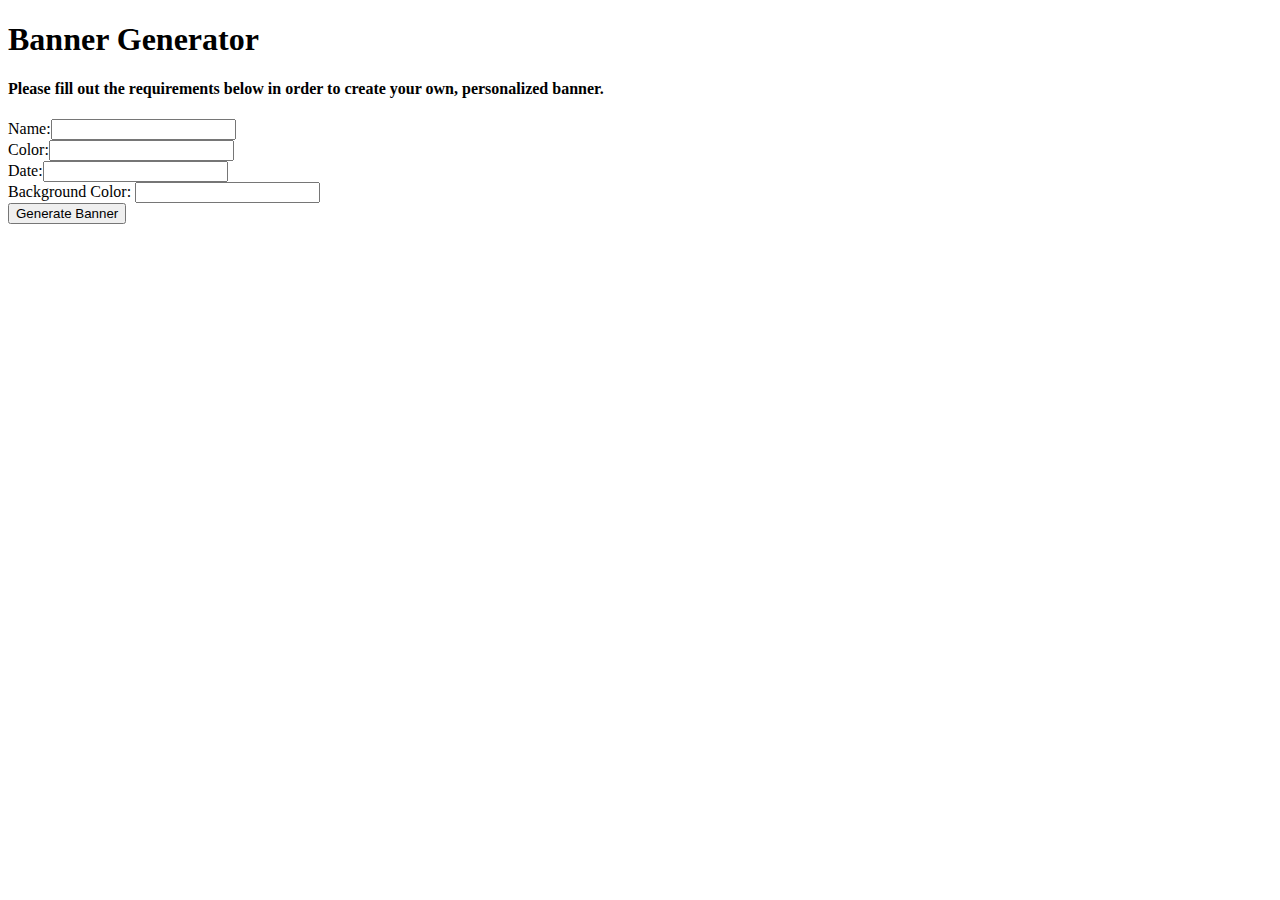
<file: index.html>
<!DOCTYPE html>
<html>

<head>
  <meta charset="utf-8">
  <title>Banner Generator</title>
  <script src="//code.jquery.com/jquery-1.12.0.min.js"></script>
  <script>
    $(function() {

      $('button').click(function() {
        var name = $("#name").val();
        var color = $("#color").val();
        var date = $("#date").val();
        var bckgndcolor=$("#bckgnd").val();

        var banner = "Certificate of Achievement " +
          "Presented to " + name + " on " + date + ".";
        
        console.log(banner);
        $('p').html(banner);
        $('p').css("color",color);
        $('p').css("background-color",bckgndcolor);
        
        
 });
 

    });
  </script>
<link rel="stylesheet" href="style.css" type="text/css">
</head>

<body>
  <h1>Banner Generator</h1>
  <h4>Please fill out the requirements below in order to create your own, personalized banner.</h4>
  <div>
  Name:<input id="name"><br> 
  Color:<input id="color"><br> 
  Date:<input id="date"><br>
  Background Color: <input id="bckgnd"><br>
  <button>Generate Banner</button>
  </div>

  <p></p>

</body>

</html>
</file>
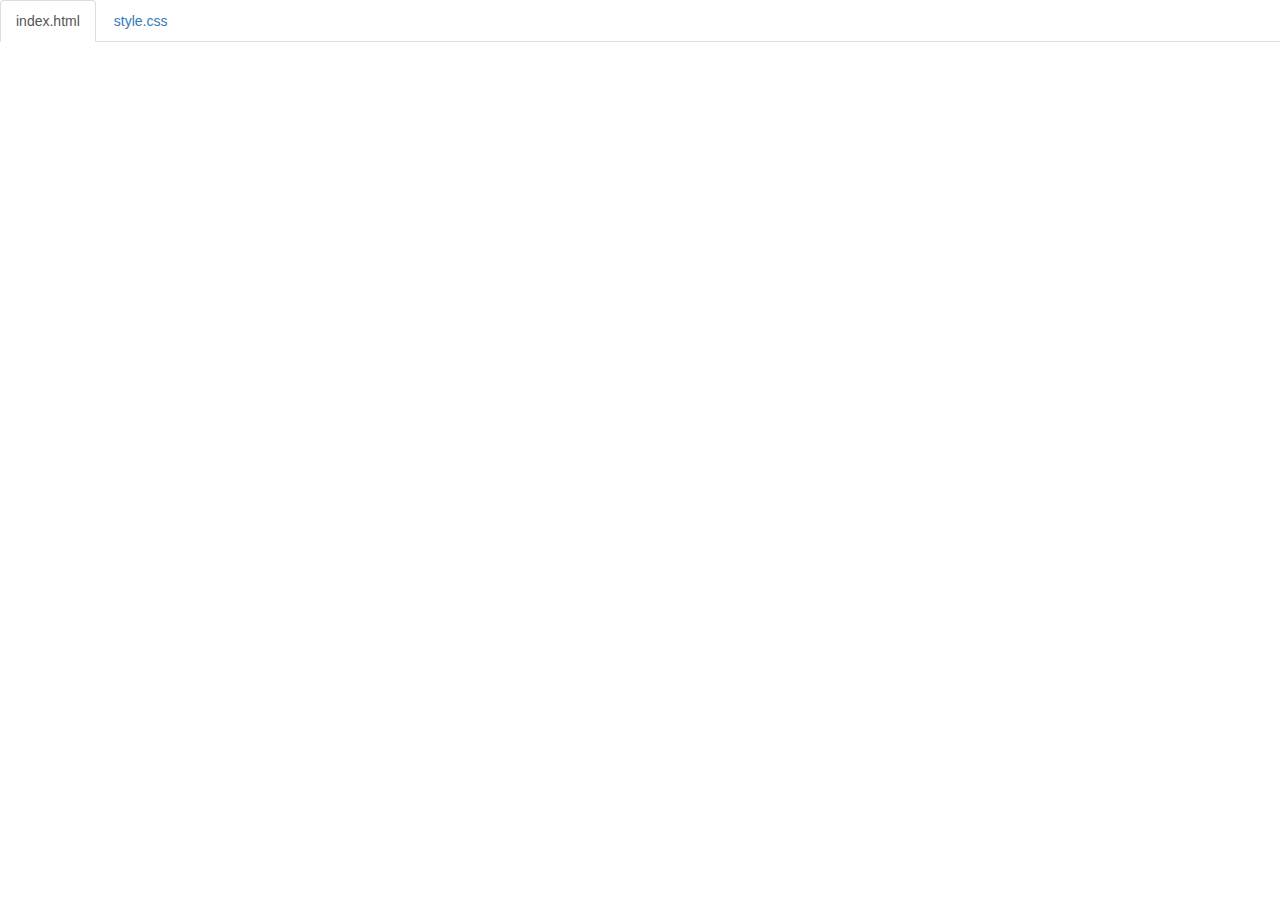
<file: code.html>
<!DOCTYPE html>
<html lang="en">

<head>
    <title>Code</title>
    <meta charset="utf-8">
    <meta name="viewport" content="width=device-width, initial-scale=1">
    <link rel="stylesheet" href="https://maxcdn.bootstrapcdn.com/bootstrap/3.3.6/css/bootstrap.min.css">
    <script src="https://ajax.googleapis.com/ajax/libs/jquery/1.12.0/jquery.min.js"></script>
    <script src="https://maxcdn.bootstrapcdn.com/bootstrap/3.3.6/js/bootstrap.min.js"></script>
    <style>
        body {
            padding-top: 50px;
        }
        .navbar-fixed-top {
            background-color: white;
        }
    </style>
</head>

<body>

<!--
The section below puts tabs at the top of the page.
As long as your files are index.html and style.css,
you don't need to change anything below.

If you have any other files, make sure you follow the structure below.
-->

    <div class="container-fluid">
        <ul class="nav nav-tabs navbar-fixed-top">
            <li class="active"><a href="#index">index.html</a></li>
            <li><a href="#style">style.css</a></li>
        </ul>

<!-- 
URL structure:
https://gist-it.appspot.com/github/OWNERSUSERNAME/REPONAME/raw/master/FILEPATH?footer=0

DIRECTIONS:
1. Copy the URL above
2. Paste it both places where you see URL below, i.e. script src="URL"
3. Replace the CAPITALIZED info with your info.

EXAMPLE: 
https://gist-it.appspot.com/github/bmuellerhstat/website-portfolio-example/raw/master/index.html?footer=0
-->
        <div class="tab-content">
            <div id="index" class="tab-pane fade in active">
                <script src="https://gist-it.appspot.com/github/nievesalvin/banner-generator/raw/master/index.html?footer=0"></script>
            </div>
            <div id="style" class="tab-pane fade">
                <script src="https://gist-it.appspot.com/github/nievesalvin/banner-generator/raw/master/style.css?footer=0"></script>
            </div>
        </div>
    </div>

    <script>
        $(document).ready(function() {
            $(".nav-tabs a").click(function() {
                $(this).tab('show');
            });
            $('.nav-tabs a').on('shown.bs.tab', function(event) {
                var x = $(event.target).text(); // active tab
                var y = $(event.relatedTarget).text(); // previous tab
                $(".act span").text(x);
                $(".prev span").text(y);
            });
            
            // custom code font-size (feel free to change this)
            $('pre').css('font-size','16px');
        });
    </script>

</body>

</html>
</file>
<file: style.css>
p{
    font-size:30px;
    font-weight: bold;
}
</file>
